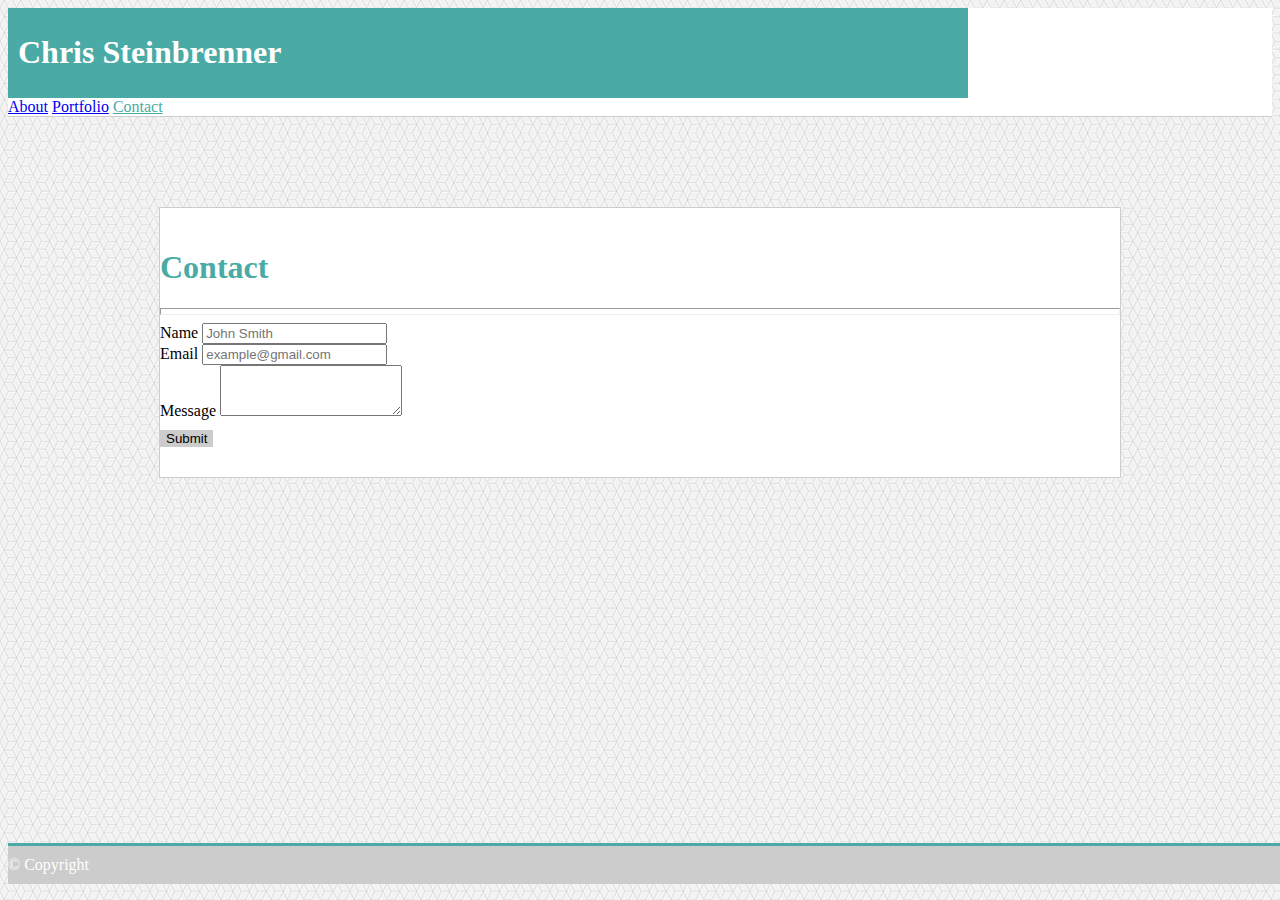
<file: contact.html>
<!DOCTYPE html>
<html lang="en">

<head>
    <meta charset="UTF-8">
    <meta name="viewport" content="width=device-width, initial-scale=1.0">
    <meta http-equiv="X-UA-Compatible" content="ie=edge">
    <link rel="stylesheet" href="https://stackpath.bootstrapcdn.com/bootstrap/4.1.1/css/bootstrap.min.css" integrity="sha384-WskhaSGFgHYWDcbwN70/dfYBj47jz9qbsMId/iRN3ewGhXQFZCSftd1LZCfmhktB"
        crossorigin="anonymous">
    <link rel="stylesheet" href="assets/style.css">
    <title>Contact</title>
</head>

<body>

    <!-- Navbar; name on left, About / Portfolio / Contact on right -->
    <nav class="navbar fixed-top navbar-light bg-light">
        <div class="container-fluid">
            <div class="title-name">
                <h1>Chris Steinbrenner</h1>
            </div>
            <div id="links">
                <a class="navbar-brand" href="index.html">About</a>
                <a class="navbar-brand" href="portfolio.html">Portfolio</a>
                <a class="navbar-brand" href="#" id="active-link">Contact</a>
            </div>
        </div>
    </nav>

    <!-- Jumbotron; header name, image with text wrapped -->
    <div class="jumbotron">
        <h1 class="display-4">Contact</h1>
        <hr class="my-4">
        <div>
            <div class="container">
                <!-- Contact form here -->
                <form>
                    <div class="form-group">
                        <label for="exampleFormControlInput1">Name</label>
                        <input type="email" class="form-control" id="exampleFormControlInput1" placeholder="John Smith">
                    </div>

                    <div class="form-group">
                        <label for="exampleFormControlInput1">Email</label>
                        <input type="email" class="form-control" id="exampleFormControlInput1" placeholder="example@gmail.com">
                    </div>
                    <div class="form-group">
                        <label for="exampleFormControlTextarea1">Message</label>
                        <textarea class="form-control" id="exampleFormControlTextarea1" rows="3"></textarea>
                    </div>

                    <button type="submit" class="btn btn-primary">Submit</button>
                </form>
            </div>
        </div>
    </div>

    <!-- Footer; copyright (sticky) -->
    <ul class="nav justify-content-center" id="footer">
        <li class="nav-item">
            <p id="copyright">© Copyright</p>
        </li>
    </ul>

</body>

</html>
</file>
<file: assets/style.css>
body {
    background-image: url("images/bg.png");
}

img {
    padding: 0;
    margin: 0;
}

hr {
    padding-bottom: 5px;
}

.display-4 {
    color: #4aaaa5;
}

.btn {
    margin-top: 10px;
    background-color: #cccccc;
    border: none;
}

.btn:hover {
    background-color: #4aaaa5
}

.navbar {
    padding: 0;
    border-bottom: 1px solid #cccccc;
    background-color: #fff;
}

.container-fluid {
    max-width: 960px;
    padding-left: 0;
    padding-right: 0;
}

.jumbotron {
    max-width: 960px;
    padding-top: 20px;
    padding-bottom: 30px;
    margin: 90px auto;
    border: 1px solid #cccccc;
    background-color: #fff;
}

.title-name {
    background-color: #4aaaa5;
    color:white;
    height: 100%;
    margin: 0;
    padding: 5px 10px;
}

.portfolio-title {
    background-color: #4aaaa5;
    color: white;
    margin: 0;
    position: relative;
    z-index: 2;
    text-align: center;
    width: 250px;
    left: 0;
    bottom: 80px;
    padding-bottom: 30px;
}

#footer {
    padding: 10px 0;
    width: 100%;
    position: fixed;
    z-index: 3;
    bottom: 0;
    background-color: #cccccc;
    border-top: 3px solid #4aaaa5;
}

#copyright {
    color: white;
    margin: auto;
    padding: 0;
}

#headshot {
    padding-bottom: 5px;
    padding-right: 20px;
}

#active-link {
    color: #4aaaa5;
}

@media only screen and (max-width: 1020px) {
    .jumbotron {
        margin-left: 3%;
        margin-right: 3%;
    }

    .navbar {
        padding: 0 3%;
    }
}

@media only screen and (max-width: 670px) {

    .title-name {
        width: 100%;
        text-align: center;
    }

    .navbar {
        padding: 0;
    }

    .jumbotron {
        margin-top: 126px;
    }

    #links {
        width: 100%;
        text-align: center;
        background-color: white;
    }

}

@media only screen and (max-width: 372px) {

    .jumbotron {
        margin-top: 174px;
    }

}
</file>
